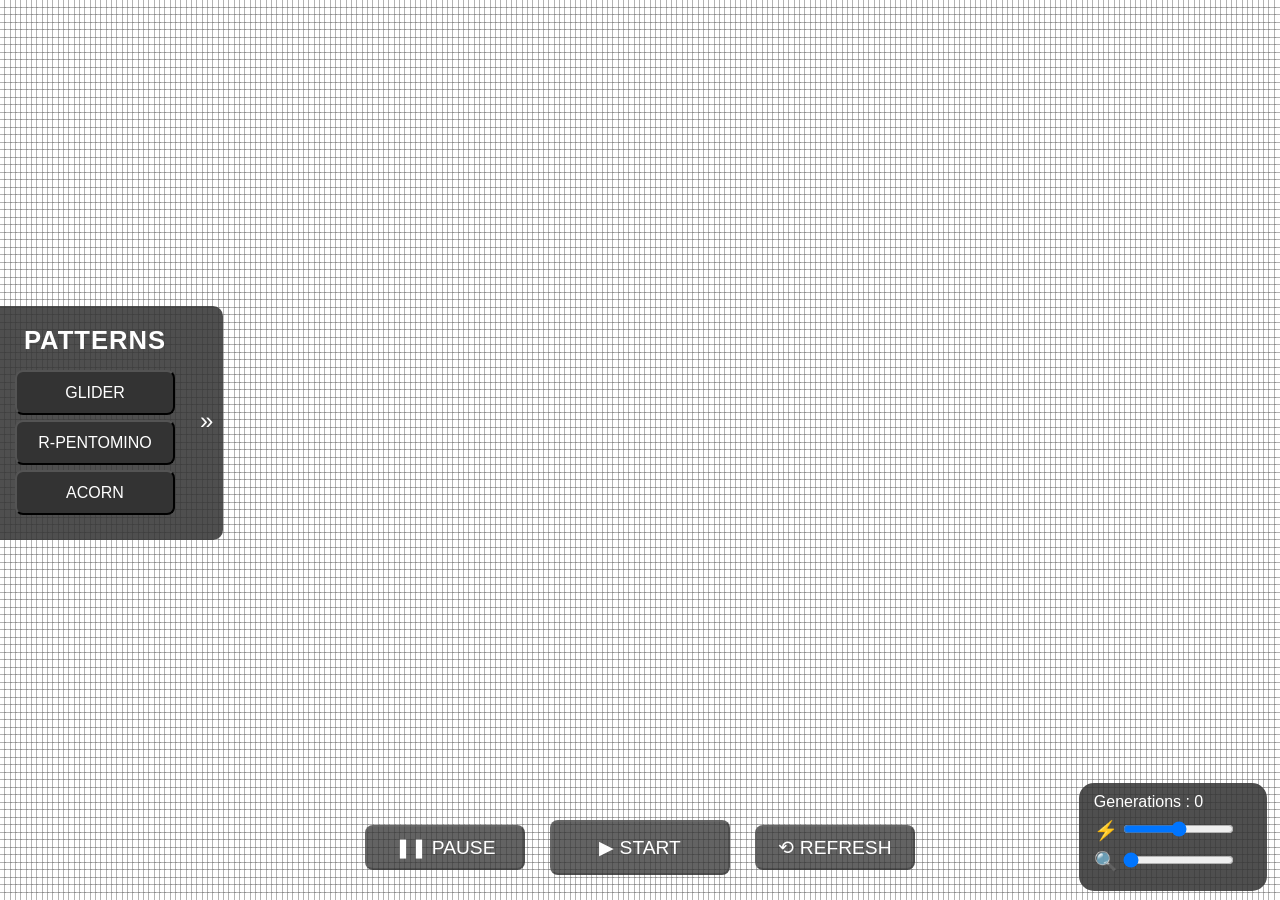
<file: index.html>
<!DOCTYPE html>
<html lang="en">

<head>
    <meta charset="UTF-8">
    <meta name="viewport" content="width=device-width, initial-scale=1.0">
    <link rel="stylesheet" href="./css/main.css">
    <title>Game Of Life</title>
</head>

<body>

    <!-- <h1 class="title">Game Of Life</h1> -->

    <div class="grid-container">

        <div class="grid">
            <!-- <div class="cell alive dead"></div> -->
        </div>

    </div>

    <div class="buttons containers">

        <!-- Pause the simulation -->
        <button class="pause-button button">❚❚ Pause</button>
        <!-- Start button to launch simulation -->
        <button class="start-button button">▶ Start</button>
        <!-- Refresh the board -->
        <button class="refresh-button button">⟲ Refresh</button>

    </div>

    <div class="controls containers">

        <p id="counter"></p>
        <label for="speed">
            ⚡️
            <input type="range" title="speed" id="speed" min="10" max="150" value="80" step="10">
        </label>
        <label for="scale">
            🔍
            <input type="range" title="scale" id="scale" min="1" max="2.5" value="1" step="0.1">
        </label>
        <output id="value"></output>

    </div>

    <aside class="patterns containers">

        <div class="patterns-btns">
            <h2>Patterns</h2>
            <button class="button" name="Glider">Glider</button>
            <button class="button" name="R-pentomino">R-pentomino</button>
            <button class="button" name="Acorn">Acorn</button>
        </div>
        <button class="toggle-btn">»</button>

    </aside>

    <script src="./js/Cell.js"></script>
    <script src="./js/utilities.js"></script>
    <script src="./js/main.js"></script>

</body>

</html>
</file>
<file: css/main.css>
:root {
    --main-color: #333;
    --second-color: #333333dc;
    --hover-btn: rgba(255, 255, 255, 0.222);
}


body {
    background-color: var(--main-color);
}

body,
h1,
h2,
p,
label,
input,
button,
aside {
    margin: 0;
    padding: 0;
    color: white;
    font-family: Arial, Helvetica, sans-serif;
    font-size: 16px;
    font-weight: lighter;
}

h1 {
    text-align: center;
    margin: 10px 0;
    font-size: 2.5em;
    font-weight: 700;
    letter-spacing: 1px;
    text-transform: uppercase;
    position: absolute;
    top: 130px;
    left: 70px;
}

h2 {
    margin-bottom: 15px;
    text-align: center;
    font-size: 1.6em;
    font-weight: 600;
    letter-spacing: 1px;
    text-transform: uppercase;
}

.grid-container {
    overflow: hidden;
}

.grid {
    display: grid;
    width: 100vw;
    height: 100vh;
    margin: auto 0;
}

.cell {
    outline: 1px solid rgba(128, 128, 128, 0.6);

}

.cell.dead {
    background-color: rgb(255, 255, 255);
}


.cell.alive {
    background-color: var(--main-color);
}

.cell:hover {
    background-color: var(--main-color);
}

.containers {
    display: flex;
    flex-direction: column;
    position: absolute;
    background-color: var(--second-color);
}

.buttons {
    flex-direction: row;
    justify-content: center;
    align-items: center;
    gap: 25px;
    bottom: 0;
    left: 0;
    right: 0;
    padding: 25px;
    background: none;
}

.controls {
    padding: 10px 15px;
    border-radius: 15px;
    justify-content: center;
    align-items: left;
    gap: 8px;
    bottom: 1vh;
    right: 1vw;
}

.patterns {
    bottom: 40vh;
    border-radius: 0 10px 10px 0;
    flex-direction: row;
    align-items: center;
}

button.button {
    color: white;
    background-color: var(--main-color);
    border-radius: 8px;
    text-transform: uppercase;
    cursor: pointer;
    font-size: 16px;
}

.buttons button {
    width: 160px;
    height: 45px;
    font-size: 1.2em;
}

.buttons .start-button {
    width: 180px;
    height: 55px;
}

.buttons button:disabled {
    background-color: #333333c2;
}

.controls input {
    width: 70%;
}

.controls label {
    font-size: 1.2em;
}

.patterns button {
    width: 160px;
    height: 45px;
    margin-bottom: 5px;
}

.patterns .patterns-btns {
    width: 170px;
    text-align: center;
    padding: 20px 10px;
    transition: 300ms ease-in-out;
}

.patterns .toggle-btn {
    background: none;
    width: auto;
    height: auto;
    border: none;
    font-size: 1.5em;
    padding: 10px;

}

.patterns .close {
    width: 0;
    padding: 20px 0;
    overflow: hidden;
}

.patterns .rotate {
    direction: rtl;
}
</file>
